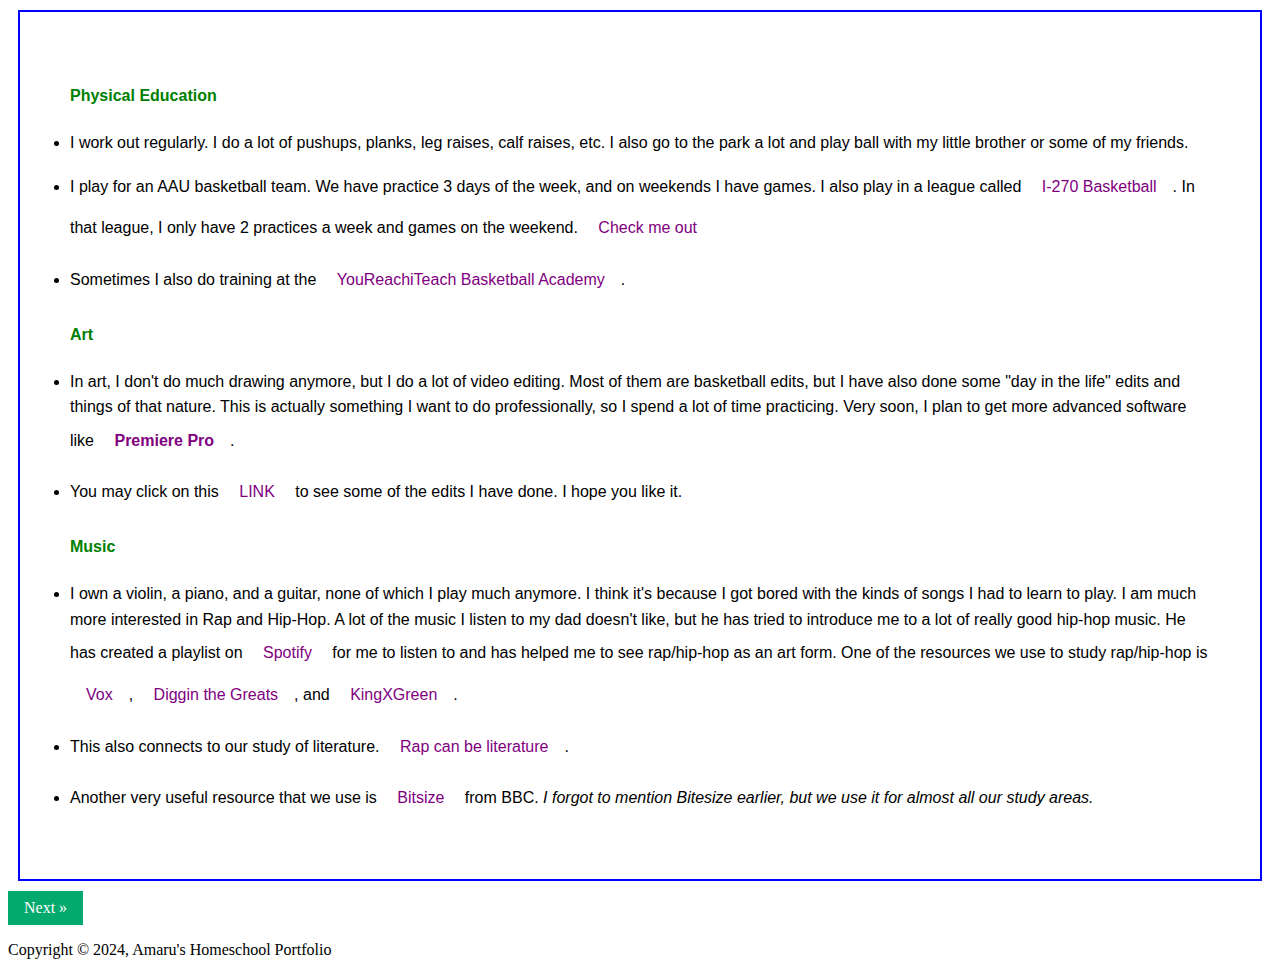
<file: index.html>
<!DOCTYPE HTML>
<html lang="en">
<head>
    <meta charset="UTF-8">
    <meta name="viewport" content="width=device-width, initial-scale=1.0">
    <title>Amaru's Homeschool Portfolio</title>
    <link rel="stylesheet" type="text/css" href="style.css">
      <style>
        body {
            background-image: url('https://raw.githubusercontent.com/ShangoCod3/homeschool-portfolio-next/main/backround.jpg');
            background-repeat: no-repeat;
            background-attachment: fixed;
            background-size: 100% 100%;
        }
    </style>

</head>
<body>
    <div class="box-1">
        <section>
            <h4><strong>Physical Education</strong></h4>
            <ul>
                <li>I work out regularly. I do a lot of pushups, planks, leg raises, calf raises, etc. I also go to the park a lot and play ball with my little brother or some of my friends.</li>
                <li>I play for an AAU basketball team. We have practice 3 days of the week, and on weekends I have games. I also play in a league called <a href="https://www.leaguelineup.com/welcome.asp?url=i-270youthbasketball" target="_blank">I-270 Basketball</a>. In that league, I only have 2 practices a week and games on the weekend. <a href="https://photos.app.goo.gl/xCZnCaocM7jwShBJ8" target="_blank">Check me out</a></li>
                <li>Sometimes I also do training at the <a href="https://youreachiteach.com/" target="_blank">YouReachiTeach Basketball Academy</a>.</li>
            </ul>
        </section>

        <section>
            <h4><strong>Art</strong></h4>
            <ul>
                <li>In art, I don't do much drawing anymore, but I do a lot of video editing. Most of them are basketball edits, but I have also done some "day in the life" edits and things of that nature. This is actually something I want to do professionally, so I spend a lot of time practicing. Very soon, I plan to get more advanced software like <a href="https://www.adobe.com/products/premiere.html" target="_blank"><strong>Premiere Pro</strong></a>.</li>
                <li>You may click on this <a href="https://photos.app.goo.gl/F3xKP4MK498neKxXA" target="_blank">LINK</a> to see some of the edits I have done. I hope you like it.</li>
            </ul>
        </section>

        <section>
            <h4><strong>Music</strong></h4>
            <ul>
                <li>I own a violin, a piano, and a guitar, none of which I play much anymore. I think it's because I got bored with the kinds of songs I had to learn to play. I am much more interested in Rap and Hip-Hop. A lot of the music I listen to my dad doesn't like, but he has tried to introduce me to a lot of really good hip-hop music. He has created a playlist on <a href="https://www.spotify.com" target="_blank">Spotify</a> for me to listen to and has helped me to see rap/hip-hop as an art form. One of the resources we use to study rap/hip-hop is <a href="https://www.youtube.com/watch?v=QWveXdj6oZU&t=20s" target="_blank">Vox</a>, <a href="https://www.youtube.com/watch?v=raywI_VvmT4" target="_blank">Diggin the Greats</a>, and <a href="https://www.youtube.com/shorts/fpV7Gj7SW2E" target="_blank">KingXGreen</a>.</li>
                <li>This also connects to our study of literature. <a href="https://www.youtube.com/shorts/ICYMAcwx_48" target="_blank">Rap can be literature</a>.</li>
                <li>Another very useful resource that we use is <a href="https://www.bbc.co.uk/bitesize/levels/z4kw2hv" target="_blank">Bitsize</a> from BBC. <em>I forgot to mention Bitesize earlier, but we use it for almost all our study areas.</em></li>
            </ul>
        </section>
    </div>
	<a href="https://shangocod3.github.io/homeschool-portfolio-next2/"target=_"blank" class="next">Next &raquo;</a>
    
    <p>Copyright &copy; 2024, Amaru's Homeschool Portfolio</p>
</body>
</html>
</file>
<file: style.css>
.MyHomeschoolPortfolio
{
border:10px #ccc solid;
border-radius:10px;
padding:1px;
}

.MyHomeschoolPortfolio h1{text-align:center;
}

        .box-1 { 
            font-family: Comic-Sans, sans-serif;
            line-height: 1.6;
            margin: 10px;
			color:black;
			border: 2px blue solid;
			padding: 50px;
        }
		h1 {color: black
		}
        h3 {
            color: White;
        }
		h4 {color: green}
        img {
            margin: 10px 500px;
            border-radius: 125px;
        }
        a {
            color: purple;
            text-decoration: none;
        }
        a:hover {
            text-decoration: underline;
        }
		a {
  text-decoration: none;
  display: inline-block;
  padding: 8px 16px;
}

a:hover {
  background-color: #ddd;
  color: black;
}


.next { float:right-side;
  background-color: #04AA6D;
  color: white;
}

.round {
  border-radius: 50%;
}
        ul {
            margin: 10px 0;
            padding: 0;
            list-style-type: disc;
        }
        ul li {
            margin-bottom: 10px;
        }
.column {
  float: left;
  width: 25%;
  padding: 10px;
}

/* Clear floats after image containers */
.row::after {
  content: "";
  clear: both;
  display: table;
}
		}
</file>
